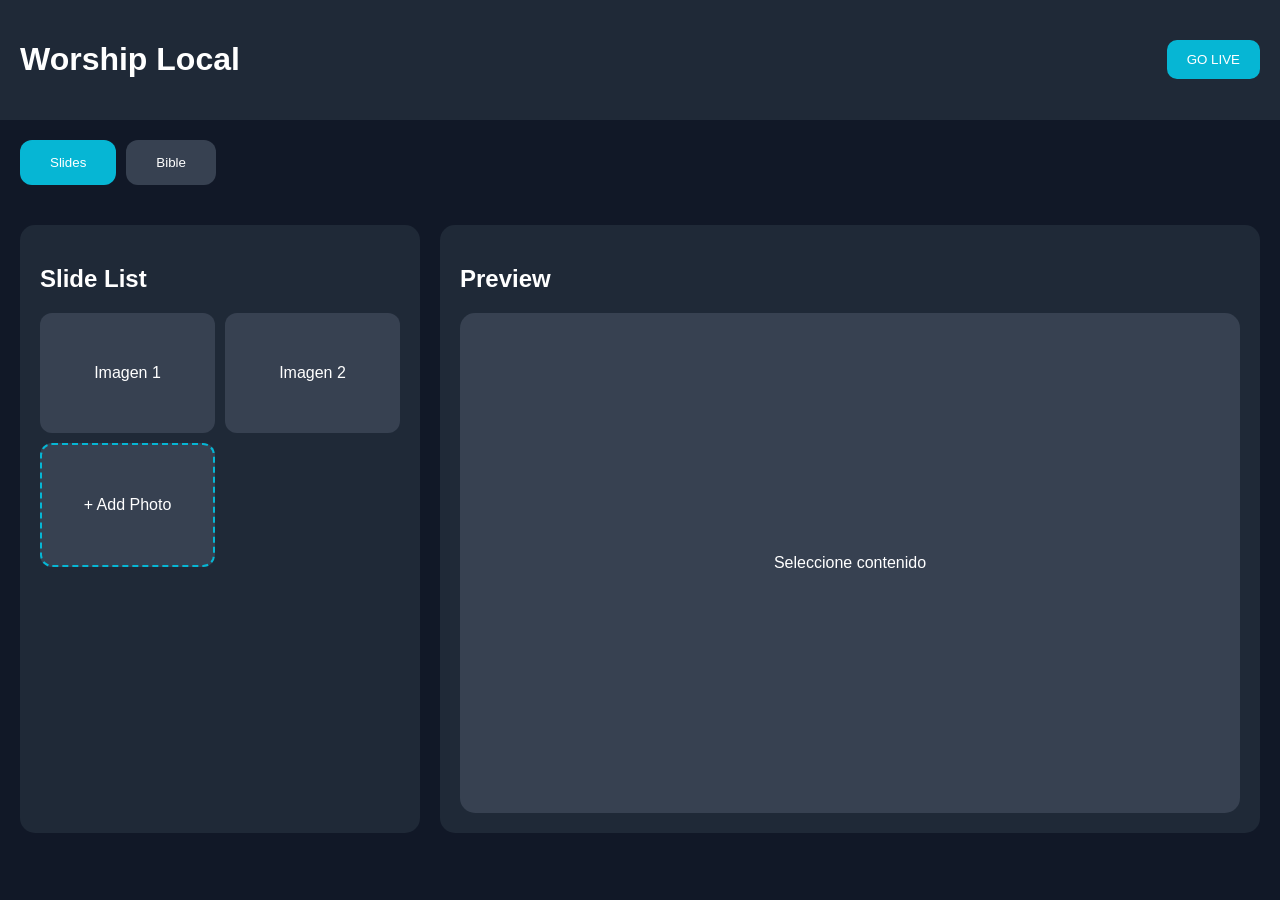
<file: index.html>
<!DOCTYPE html>
<html>

<head>
    <meta charset="UTF-8">
    <meta name="viewport" content="width=device-width, initial-scale=1, viewport-fit=cover">
    <meta name="apple-mobile-web-app-capable" content="yes">
    <meta name="mobile-web-app-capable" content="yes">
    <meta name="apple-mobile-web-app-status-bar-style" content="black-translucent">
    <meta name="apple-mobile-web-app-title" content="Worship">
    <meta name="theme-color" content="#1f2937">
    <link rel="manifest" href="manifest.json">
    <link rel="apple-touch-icon" href="icon-180.png">
    <title>Worship Local</title>

    <link rel="stylesheet" href="style.css">
</head>

<body>

    <div class="topbar">
        <h1>Worship Local</h1>

        <button class="live-btn">
            GO LIVE
        </button>
    </div>

    <div class="tabs">

        <button id="slidesTab" class="tab active">
            Slides
        </button>

        <button id="bibleTab" class="tab">
            Bible
        </button>

    </div>

    <div class="main">

        <!-- PANEL IZQUIERDO -->

        <div class="left-panel">

            <!-- MODULO SLIDES -->

            <div id="slidesPanel">

                <h2>Slide List</h2>

                <div class="slide-grid">

                    <div class="slide">
                        Imagen 1
                    </div>

                    <div class="slide">
                        Imagen 2
                    </div>

                    <div class="slide add-photo">
                        + Add Photo
                    </div>

                </div>

            </div>

            <!-- MODULO BIBLE -->

            <div id="biblePanel" style="display:none;">

                <h2>Bible</h2>

                <label>Testamento</label>
                <select id="testamentSelect">
                    <option>Todos</option>
                    <option>Antiguo Testamento</option>
                    <option>Nuevo Testamento</option>
                </select>

                <br><br>

                <label>Libro</label>
                <select id="bookSelect">

                    <option>
                        Cargando...
                    </option>

                </select>

                <br><br>

                <label>Capítulo</label>
                <select id="chapterSelect">
                    <option>
                        Seleccione libro
                    </option>
                </select>

                <br><br>

                <label>Versículo</label>
                <select id="verseSelect">
                    <option>
                        Seleccione capítulo
                    </option>
                </select>

                <br><br>

                <button id="projectBibleBtn">
                    PROYECTAR
                </button>

                <br><br>

                <div
                    id="bibleBackgroundPreview"
                    class="slide"
                    style="
                        height:120px;
                        background:#374151;
                        background-size:cover;
                        background-position:center;
                    "
                >
                    Sin fondo
                </div>


                <br><br>

                <div class="slide add-photo" id="bibleBackgroundBtn">
                    + Fondo Biblia
                </div>

            </div>

        </div>

        <!-- PANEL DERECHO -->

        <div class="right-panel">

            <h2>Preview</h2>

            <div class="preview">

                Seleccione contenido

            </div>

        </div>

    </div>

    <script src="app.js"></script>

</body>

</html>
</file>
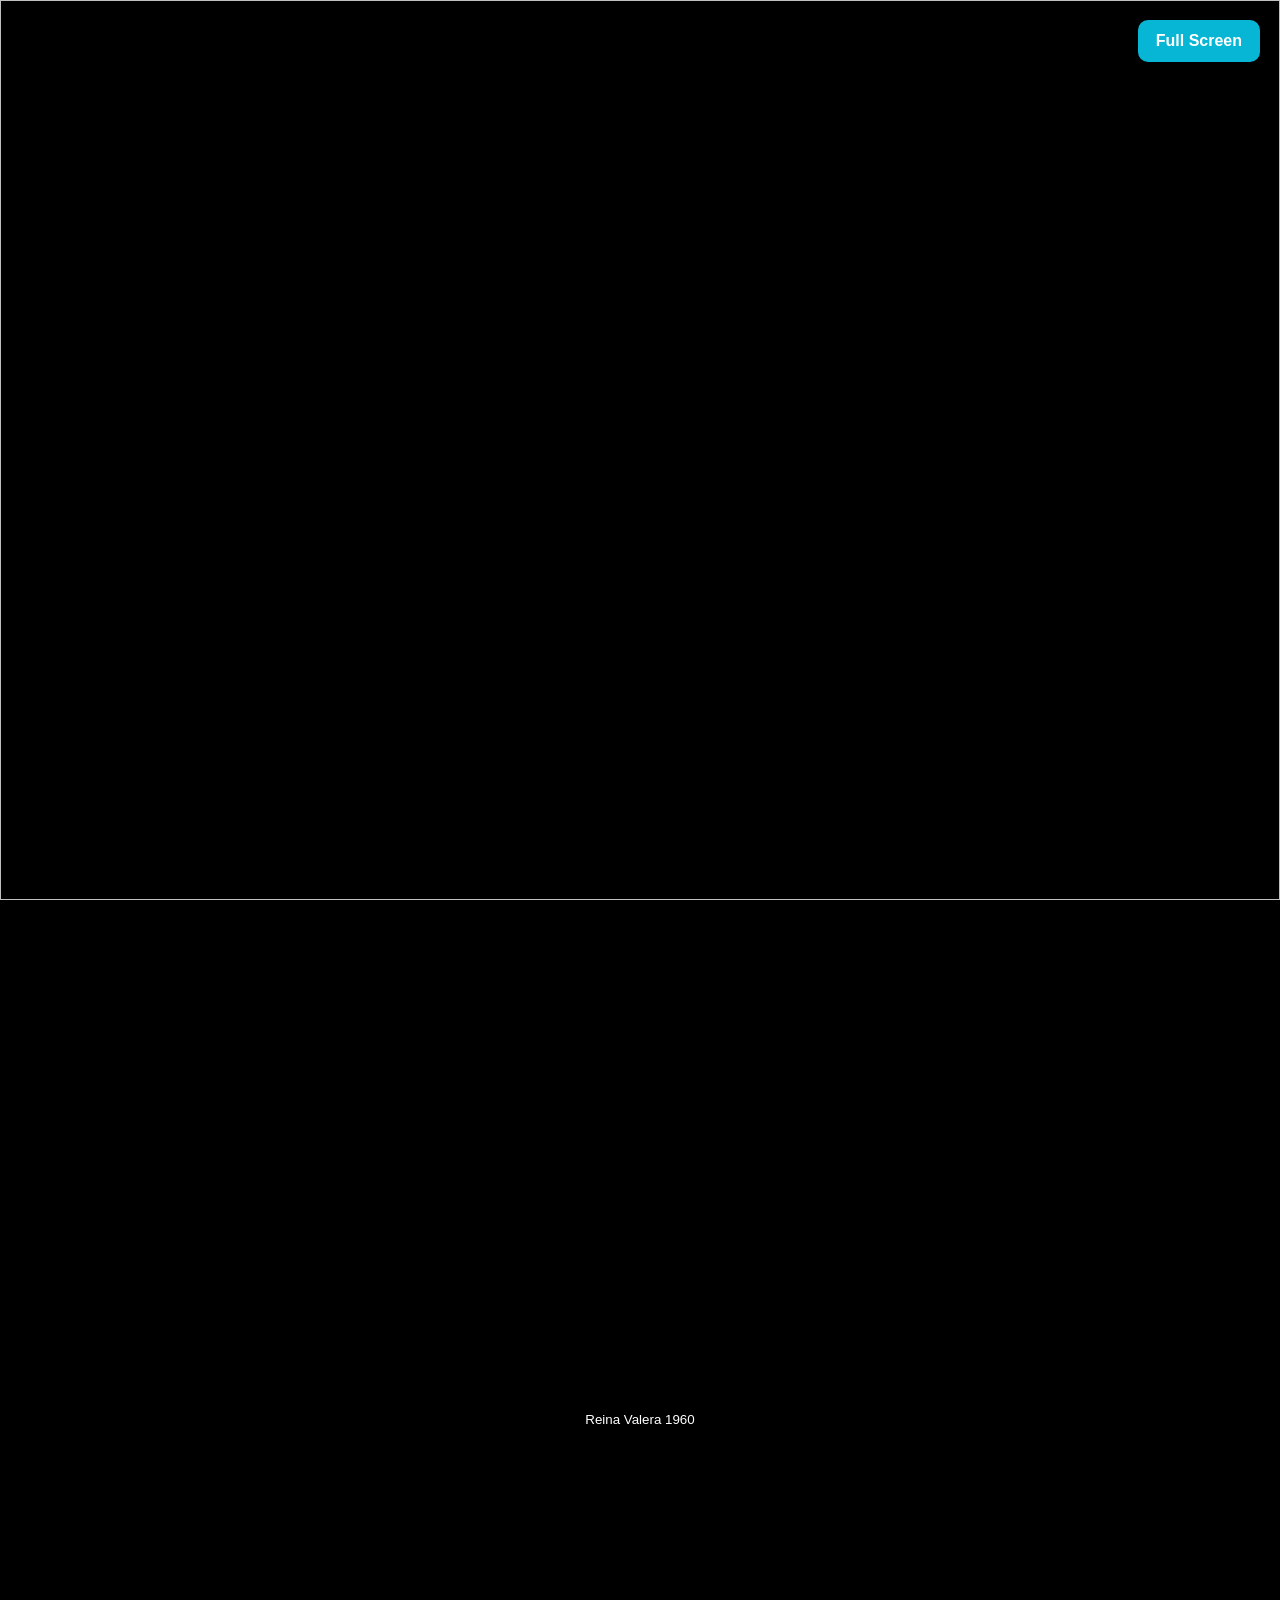
<file: projector.html>
<!DOCTYPE html>
<html>

<head>
    <meta charset="UTF-8">
    <meta name="viewport" content="width=device-width, initial-scale=1, viewport-fit=cover">
    <meta name="apple-mobile-web-app-capable" content="yes">
    <meta name="mobile-web-app-capable" content="yes">
    <meta name="apple-mobile-web-app-status-bar-style" content="black-translucent">
    <meta name="apple-mobile-web-app-title" content="Worship">
    <meta name="theme-color" content="#1f2937">
    <link rel="manifest" href="manifest.json">
    <link rel="apple-touch-icon" href="icon-180.png">

    <title>Projector</title>

    <style>

        body{
            margin:0;
            overflow:hidden;
            background:black;
        }

        #liveImage{
            width:100vw;
            height:100vh;
            object-fit:cover;
            display:block;
        }

        #fullscreenBtn{

            position:absolute;

            top:20px;
            right:20px;

            z-index:999;

            background:#06b6d4;

            color:white;

            border:none;

            border-radius:10px;

            padding:12px 18px;

            cursor:pointer;

            font-size:16px;

            font-weight:bold;
        }

    </style>

</head>

<body>

    <button id="fullscreenBtn">
        Full Screen
    </button>

    <img id="liveImage">

    <div id="liveBible" style="
    display:none;

    width:100vw;
    height:100vh;

    color:white;

    font-family:Arial, sans-serif;

    display:flex;
    flex-direction:column;
    justify-content:center;
    align-items:center;

    padding:80px;

    box-sizing:border-box;

    text-align:center;
    ">

        <h1 id="bibleReference"></h1>

        <p id="bibleText" style="
            font-size:48px;
            line-height:1.5;
        "></p>

        <small id="bibleVersion">
        Reina Valera 1960
        </small>

    </div>

    <script>

        if ("serviceWorker" in navigator) {
            navigator.serviceWorker.register("sw.js");
        }

        document
        .getElementById("fullscreenBtn")
        .addEventListener("click", async () => {

            document.addEventListener(
                "fullscreenchange",
                () => {

                const btn =
                document.getElementById(
                    "fullscreenBtn"
                );

                if(document.fullscreenElement){

                    btn.style.display =
                    "none";

                }
                else{

                    btn.style.display =
                    "block";

                }

            });

            try {

                await document.documentElement
                .requestFullscreen();

                document
                .getElementById("fullscreenBtn")
                .style.display = "none";

            } catch(err) {

                console.log(err);

            }

        });

        setInterval(() => {

            const image =
                localStorage.getItem("liveImage");

            const bible =
                localStorage.getItem("liveBible");

            const liveImage =
                document.getElementById(
                    "liveImage"
                );

            const liveBible =
                document.getElementById(
                    "liveBible"
                );

            if(bible){

                const data =
                JSON.parse(bible);

                const background =
                localStorage.getItem(
                    "bibleBackground"
                );

                if(background){

                    liveBible.style.backgroundImage =
                    `url('${background}')`;

                    liveBible.style.backgroundSize =
                    "cover";

                    liveBible.style.backgroundPosition =
                    "center";

                    liveBible.style.backgroundRepeat =
                    "no-repeat";
                }

                liveImage.style.display =
                "none";

                liveBible.style.display =
                "flex";

                document.getElementById(
                    "bibleReference"
                ).textContent =
                `${data.book} ${data.chapter}:${data.verse}`;

                document.getElementById(
                    "bibleText"
                ).textContent =
                data.text;

            }

            else if(image){

                liveBible.style.display =
                "none";

             liveImage.style.display =
                "block";

                liveImage.src =
             image;

            }

        
        }, 500);

    </script>

</body>

</html>
</file>
<file: style.css>
body{
    margin:0;
    background:#111827;
    color:white;
    font-family:Arial, sans-serif;
}

.topbar{
    display:flex;
    justify-content:space-between;
    align-items:center;

    padding:20px;
    background:#1f2937;
}

.live-btn{
    background:#06b6d4;
    border:none;
    color:white;
    padding:12px 20px;
    border-radius:10px;
    cursor:pointer;
}

.tabs{
    display:flex;
    gap:10px;

    padding:20px;
}

.tab{
    background:#374151;
    border:none;
    color:white;
    padding:15px 30px;
    border-radius:12px;
}

.tab.active{
    background:#06b6d4;
}

.main{
    display:grid;
    grid-template-columns:400px 1fr;
    gap:20px;
    padding:20px;
}

.left-panel,
.right-panel{

    background:#1f2937;
    border-radius:15px;
    padding:20px;
}

.slide-grid{

    display:grid;
    grid-template-columns:repeat(2,1fr);
    gap:10px;
}

.slide{

    height:120px;
    background:#374151;
    border-radius:12px;
    display:flex;
    align-items:center;
    justify-content:center;
}

.add-photo{

    border:2px dashed #06b6d4;
}

.preview{

    height:500px;
    background:#374151;
    border-radius:15px;
    display:flex;
    justify-content:center;
    align-items:center;
}

.preview img{

    max-width:100%;
    max-height:100%;
    border-radius:12px;
}

.slide{
    cursor:pointer;
}

#projectBibleBtn{

    width:100%;

    background:#06b6d4;

    color:white;

    border:none;

    border-radius:10px;

    padding:15px;

    cursor:pointer;

    font-weight:bold;

    margin-top:20px;
}
</file>
